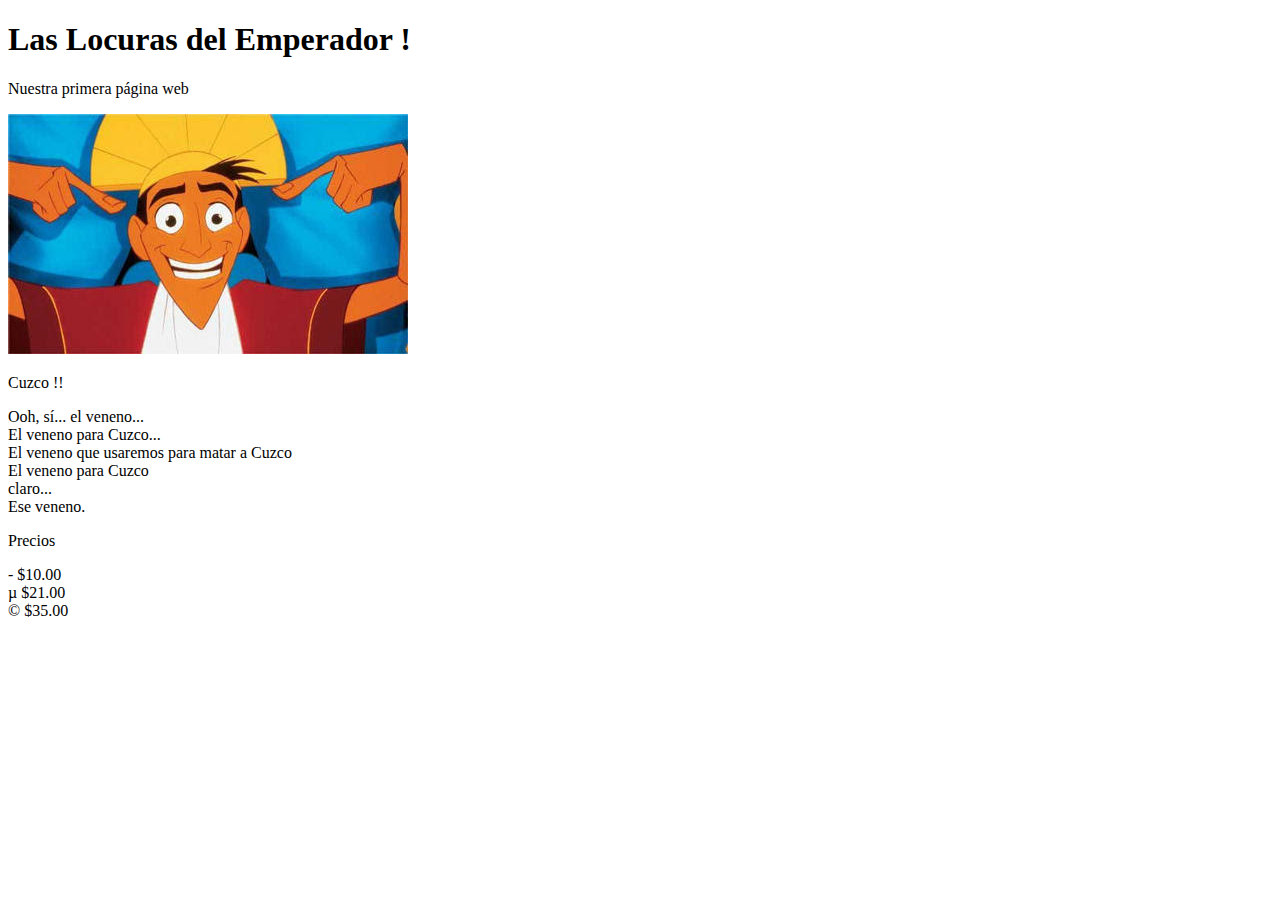
<file: index.html>
<!DOCTYPE html>
<html>
<head>
	<title>Cuzco</title>
	<meta charset="utf-8">
	<link rel="stylesheet" type="text/css" href="assets/css/fonts.css">
	
</head>
<body>
	<div class="seccion1">
		<h1> Las Locuras del Emperador !</h1>
		<p> Nuestra primera página web </p>
	</div>
	<div class="seccion2">
		<img src="assets/images/cuzco.jpg">
	</div>
	<div class="seccion3">
		<p id="titulo">Cuzco !!</p>
		<p>
			Ooh, sí... el veneno...<br>
			El veneno para Cuzco...<br>
			El veneno que usaremos para matar a Cuzco<br>
			El veneno para Cuzco<br>
			claro...<br>
			Ese veneno.
		</p>
	</div>
	<div class="seccion4">
		
			<p>Precios</p>
			<p id="precios">
				- $10.00 <br>
				µ $21.00 <br>
				© $35.00 <br>
			</p>
	</div>
</body>
</html>
</file>
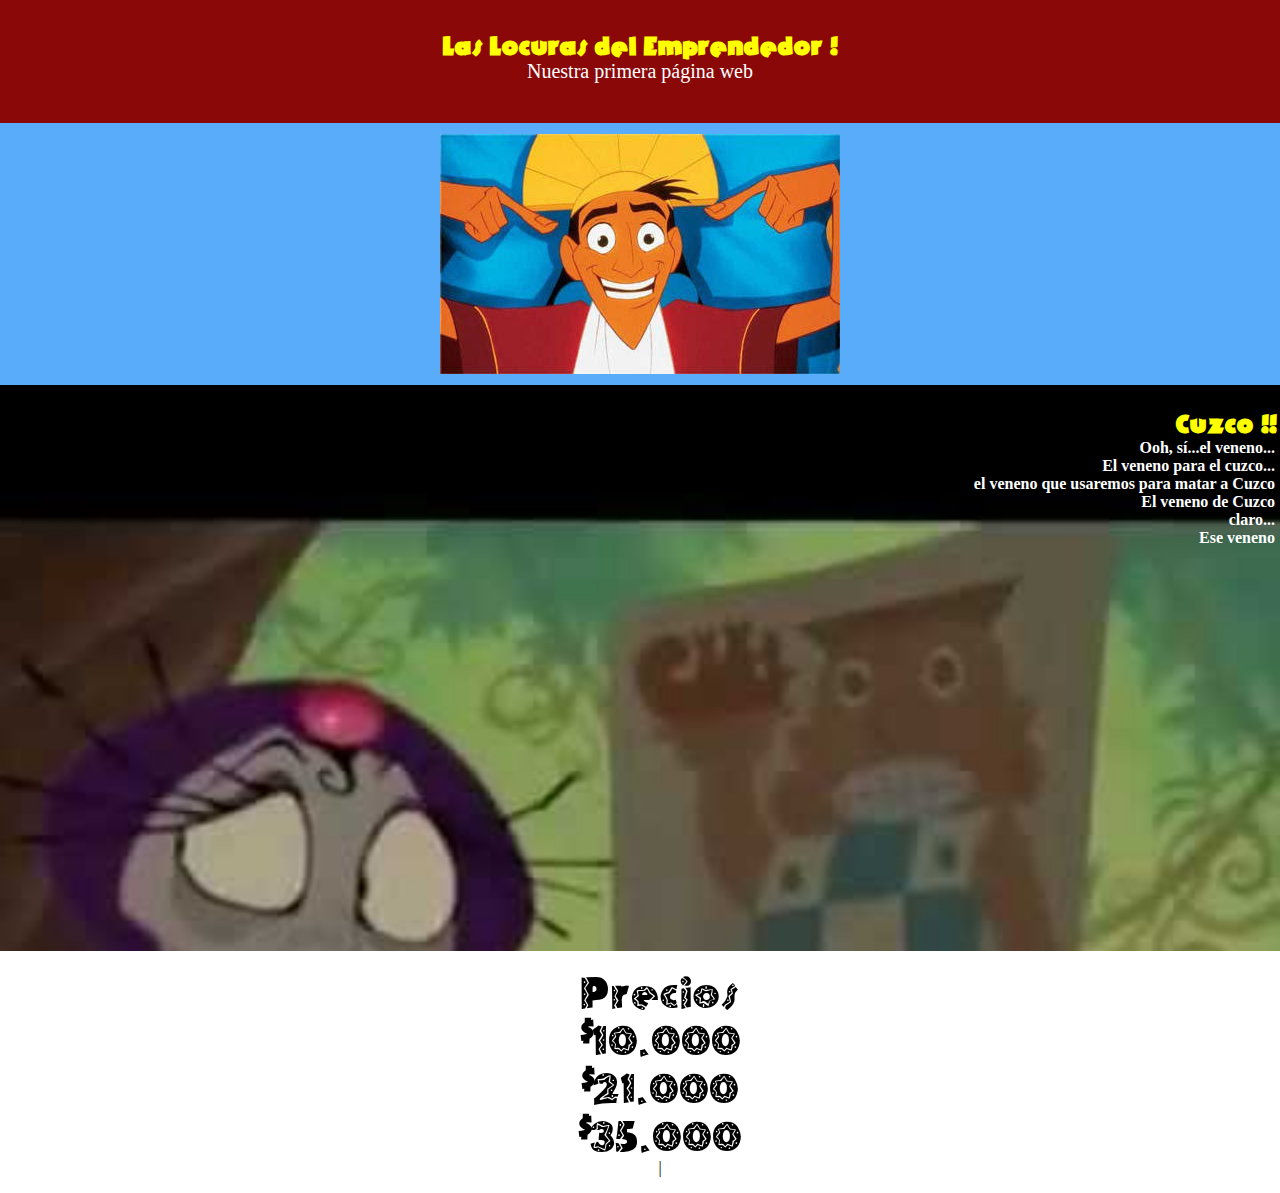
<file: assets/index.html>
<!DOCTYPE html>
<html>
<head>
	<link href="https://fonts.googleapis.com/css?family=Skranji" rel="stylesheet">
	<meta charset="utf-8">
	<title>Mi primera Página</title>
	<link rel="stylesheet" type="text/css" href="css/mystyle.css">
</head>

<body id="body">
	<div id="a">
		<h1 class="aa"> Las Locuras del Emprendedor !</h1>
		<p id="aaa">Nuestra primera página web	</p>
	</div>

	<div id="b">
		<img class="bb" src="./images/cuzco.jpg">
	</div>
<!--tercara parte , agregar cuzco, y fondo negro -->
	<div id="c">
		<p class="aa" id="cc"> <strong>Cuzco !!</strong> </p>
	</div>
<!--cuarta parte, donde se debe jugar con la imagen para que cubra todo -->	
	<div id="d">
		<p id="ccc"> <strong>Ooh, sí...el veneno...<br>El veneno para el cuzco...<br> el veneno que usaremos para matar a Cuzco <br>El veneno de Cuzco <br> claro...<br> Ese veneno</strong></p> 
	</div>
<div>
	<ul id="zz">
		
		<li class="zz"> Precios</li> <br>
		<li class="zz">$10.000</li> <br>
		<li class="zz">$21.000</li> <br>
		<li class="zz">$35.000</li> <br>|
	</ul>

	</div>

</body>
</html>
</file>
<file: assets/css/fonts.css>
@font-face {
	font-family: 'El Rio Lobo';
	src: url('../fonts/The_Emperors_font.eot');
	src: url('../fonts/The_Emperors_font.eot?#iefix') format('embedded-opentype'),
		 url('../fonts/The_Emperors_font.woff') format('woff'),
		 url('../fonts/The_Emperors_font.ttf')  format('truetype'),
		 url('../fonts/The_Emperors_font.svg#04a895ec2b9535ff55881607625d1b84') format('svg');

	font-style: normal;
	font-weight: 400;
}
</file>
<file: assets/css/mystyle.css>
@import url(fonts.css);
			#body{margin: 0px}	
			#a{background-color: #8A0808;padding: 20px}
		.aa{font-family: 'El Rio Lobo';font-size: 30px; text-align: center;color: yellow ; line-height: 0px }
			#aaa{font-size: 20px; text-align: center;color: white}
		/* Comienzo de la segunda parte, se agrego texto, fuentes y tamaño*/ 
		/* todos los cambios dentro del Head de CSS */
		/*comenzamos segunda parte */
			#b{background-color:#58ACFA ; padding: 1px;}
		.bb{ margin: 10px auto; display: block; }
		/*comienza la tercara parte */
			#c{ background-color: black; padding:3px}	
			#cc{text-align: right; font-size: 30px}
			#ccc{text-align: right;color: white; position: absolute; top: 423px; right:5px}
		/*comienza cuarta parte , de configuracion de la imagen */
			#d{background-image: url(../images/cuzco2.jpg); background-size: cover;height: 500px;}
		/*#dd{background-size: cover ; height: 800px}*/
			/*última parte de la página no esta buena, pero se hizo empeño, revisando nuevamente videos, google etc */
		.e{font-size: 50px ;font-family:'Skranji', cursive;text-align: center; padding: }
			#zz{ text-align: center; list-style: none; }
		.zz{font-family:'El Rio Lobo'; font-size: 50px }
</file>
